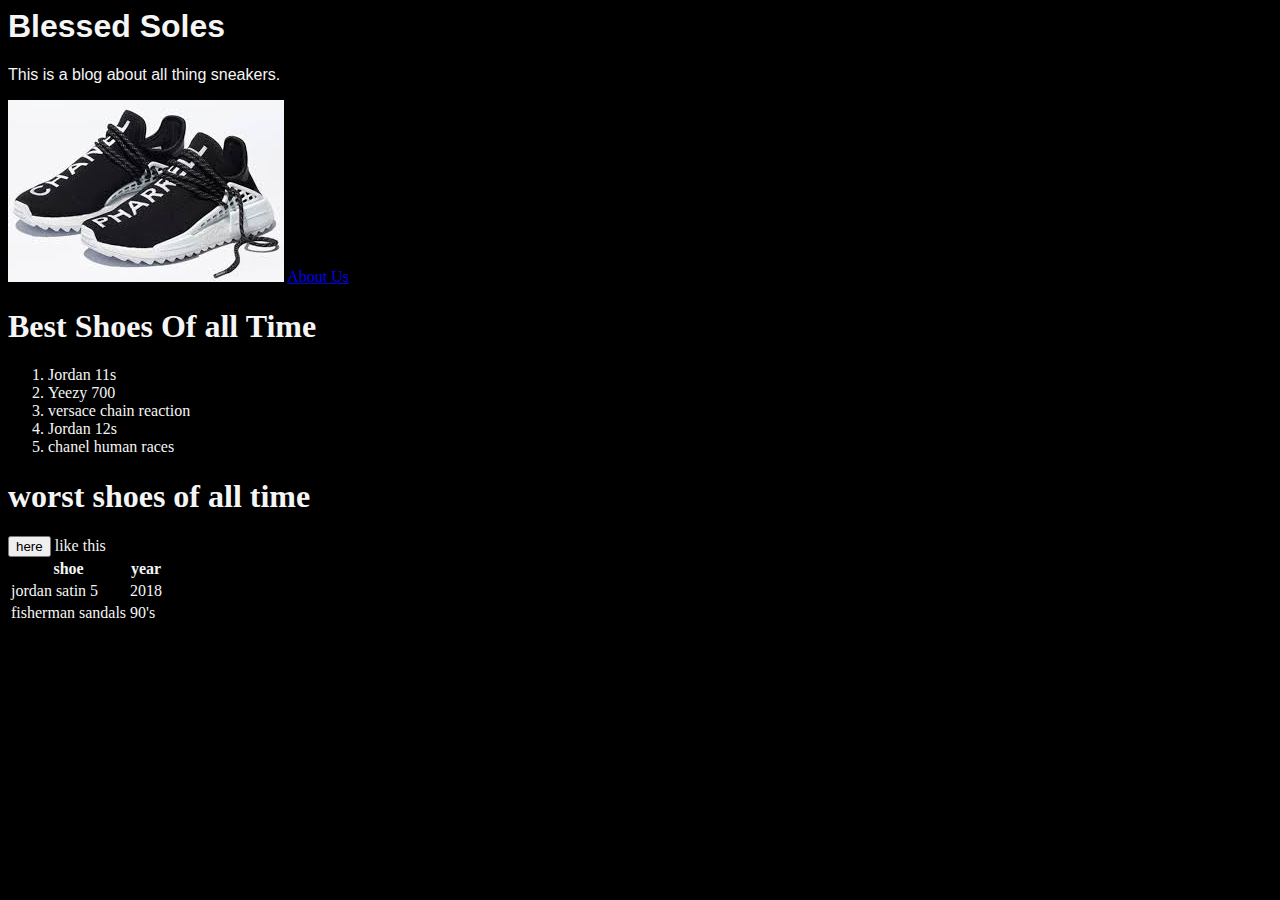
<file: index.html>
<html>

<head>
<!-- this is my stylesheet  -->
<link rel="stylesheet" href="stylesheet.css">
</head>

<body>

<h1 class="shoe">
    Blessed Soles
</h1>
<p class="bodycopy">This is a blog about all thing sneakers.</p>

<img src=[data-uri]>
<a href="aboutus.html">About Us</a>

<h1>
    Best Shoes Of all Time
</h1>
<ol>
    <li> Jordan 11s </li>
    <li> Yeezy 700 </li>
    <li> versace chain reaction </li>
    <li> Jordan 12s </li>
    <li> chanel human races </li>
</ol>

<h1>worst shoes of all time</h1>
<table>
    <tr>
        <th>shoe</th>
        <th>year</th>
    </tr>

    <tr>
        <td>jordan satin 5</td>
        <td>2018</td>
    </tr>
    <tr>
        <td>fisherman sandals</td>
        <td>90's</td>
    </tr>

<button type="button"> here </button>
like this



</body>




</html>
</file>
<file: stylesheet.css>
h1 {color:whitesmoke;}

body{background-color:black;}
body{color:whitesmoke;}
.bodycopy {color:whitesmoke;
font-family:'Lucida Sans', 'Lucida Sans Regular', 'Lucida Grande', 'Lucida Sans Unicode', Geneva, Verdana, sans-serif;}
.shoe {color:whitesmoke;
font-family:Impact, Haettenschweiler, 'Arial Narrow Bold', sans-serif;
}
</file>
